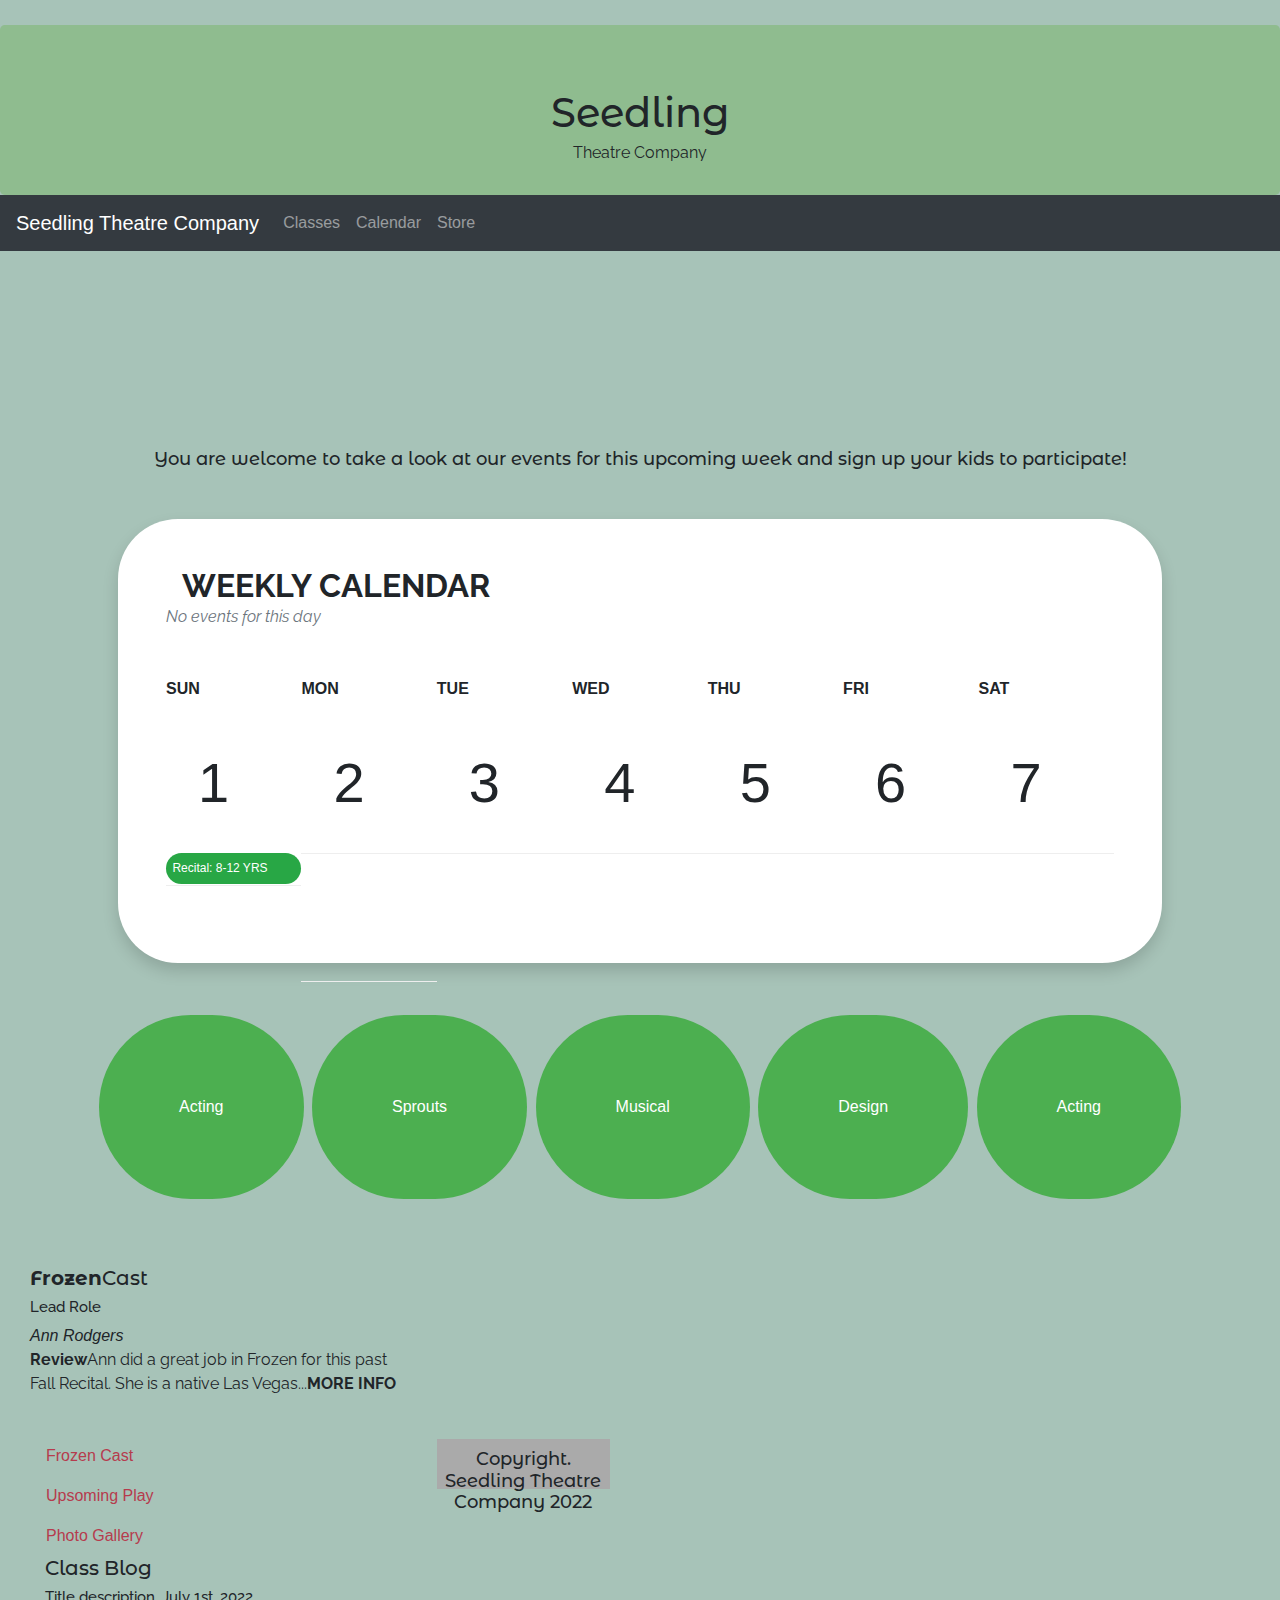
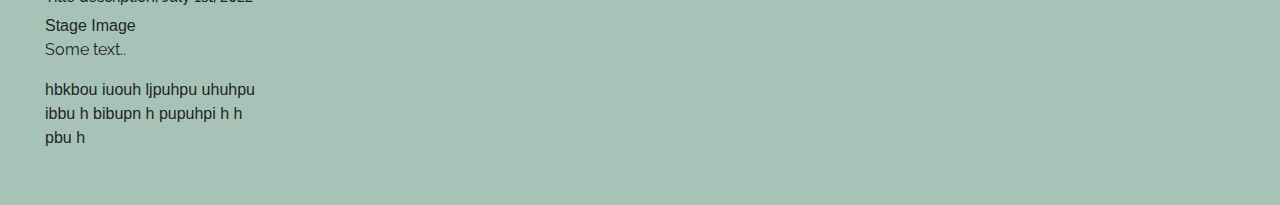
<file: classes.html>
<!DOCTYPE html>
 <html lang="eng">
  <head>
    <meta charset="utf-8">
    <meta name="viewpoint" content="width=device-width, initail=scale=1">
        <link rel="stylesheet" href="https://maxcdn.bootstrapcdn.com/bootstrap/4.5.0/css/bootstrap.min.css">
        <link rel="stylesheet" href="mystyle.css">
        <link href="https://fonts.googleapis.com/css2?family=Montserrat+Alternates&display=swap" rel="stylesheet">
        <link href="https://fonts.googleapis.com/css2?family=Raleway:wght@300&display=swap" rel="stylesheet">
        <script src="https://ajax.googleapis.com/ajax/libs/jquery/3.5.1/jquery.min.js"></script>
        <script src="https://cdis.cloudflare.com/ajax/libs/popper.is/bootstrap.min.is"></script>
        <script src= "https://maxcdn.bootstrapcdn.com/bootstrap/4.5.0/js/bootstrap.min.js"></script>
    </head>
    
    <body>

    <div class="jumbotron text-center" style="margin-bottom: 0";>
    <h1>Seedling</h1>
    <p>Theatre Company</p>
        </div>
        
    <nav class="navbar navbar-expand-sm bg-dark navbar-dark">
        <a class="navbar-brand" href="index.html">Seedling Theatre Company</a>
        <button class="navbar-toggler" type="button" data-toggle="collapse" data-target="#collapsibleNavbar">
        <span class="navbar-toggler-icon"></span>   
        </button>
        
        <div class="collapse navbar-collapse" id="collapsibleNavbar">
            <ul class="navbar-nav">
                <li class="nav-item">
                    <a class="nav-link" href="classes.html">Classes</a>
                </li>
                <li class="nav-item">
                    <a class="nav-link" href="calendar.html">Calendar</a>
                </li>
                   <li class="nav-item">
                    <a class="nav-link" href="Store.html">Store</a>
                </li>
            </ul>
        </div>
    </nav>
   
            <div class="container p-5">
        
        <header class="text-center text-grey mb-5">
            <h3>You are welcome to take a look at our events for this upcoming week and sign up your kids to participate!</h3>
        </header>
        
        <div class="calendar shadow bg-white p-5">
            <div class="d-flex align-items-center"><i class="fa fa-calendar fa-3x mr-3"></i>
            <h2 class="months font-weight-bold mb-0 text-uppercase"> Weekly Calendar</h2>
            </div>
            <p class="font-italic text-muted mb-5">No events for this day</p> 
            <ol class="day-names list-unstyled">
                <li class="font-weight-bold text-uppercase">Sun</li>
                <li class="font-weight-bold text-uppercase">Mon</li>
                <li class="font-weight-bold text-uppercase"><b>Tue</b></li>
                <li class="font-weight-bold text-uppercase">Wed</li>
                <li class="font-weight-bold text-uppercase">Thu</li>
                <li class="font-weight-bold text-uppercase">Fri</li>
                <li class="font-weight-bold text-uppercase">Sat</li>
            </ol>
            
            <ol class="days list-unstyled">
                <li>
                    <div class="date">1</div>
                    <div class="event bg-success">Recital: 8-12 YRS</div>
                </li>
                <li>
                    <div class="date">2</div>
                </li>
                 <li>
                    <div class="date">3</div>
                </li>
                 <li>
                    <div class="date">4</div>
                </li>
                 <li>
                    <div class="date">5</div>
                </li>
                 <li>
                    <div class="date">6</div>
                </li>
                 <li>
                    <div class="date">7</div>
                </li>
               <li> 
                                                                                                       
                </li>
            </ol>
         </div>
        </div>    
        
         <div class="text-center">
            <button class="btnl btn-default btn-circle btn-lg">Acting<i class="glyphicon glyphicon-plus" aria-hidden="true"></i></button>
             <button class="btnl btn-default btn-circle btn-lg">Sprouts<i class="glyphicon glyphicon-music" aria-hidden="true"></i></button>
              <button class="btnl btn-default btn-circle btn-lg">Musical<i class="glyphicon glyphicon-chevron-up" aria-hidden="true"></i></button>
               <button class="btnl btn-default btn-circle btn-lg">Design<i class="glyphicon glyphicon-chevron-down" aria-hidden="true"></i></button>
                <button class="btnl btn-default btn-circle btn-lg">Acting<i class="glyphicon glyphicon-volume-off" aria-hidden="true"></i></button>
        </div>
           
           <br><br>
           
            <div class="container-fluid">
             <div class="row">
             <div class="col-sm-4">
             <h4><b>Frozen</b>Cast</h4>
             <h5> Lead Role</h5>
             <div class="Krising"><em>Ann Rodgers</em></div>
             <p><b>Review</b>Ann did a great job in Frozen for this past Fall Recital. She is a native Las Vegas...<b>MORE INFO</b></p><br>
             
                 <ul class="nav nav-pills flex-column">
                     <li class="nav-item">
                         <a class="nav-link" href="">Frozen Cast</a>
                     </li>
                     
                        <li class="nav-item">
                         <a class="nav-link" href="">Upsoming Play</a>
                     </li>
                     
                        <li class="nav-item">
                         <a class="nav-link" href="">Photo Gallery</a>
                     </li>
                 </ul>
                 
              
              <div class="col-sm-8">
                  <h4>Class Blog</h4>
                  <h5>Title description, July 1st, 2022</h5>
                  <div class="Staging">Stage Image</div>
                  <p>Some text..</p>hbkbou iuouh ljpuhpu  uhuhpu ibbu h bibupn h pupuhpi h h pbu h <p></p></div>
                  
                  <br>
            </div>
            
            <div class="col-sm-2">
                <div class="footer">
                    <h3> Copyright. Seedling Theatre Company 2022</h3>
                </div>
            </div>
             
        </div> 
        </div>            
                  
    </body>
    
    
    
    
</html>
</file>
<file: mystyle.css>
/* My Custom CSS */
.container {
    margin-top: 150px;
}

body {
    background-color:#A7C3B8;
    min-height: 100vh;
    padding-top: 25px;
}

ul {
    list-style-type: beige;
}

a {
    color: #b63b4d;
    text-decoration: none;
}

.accordion {
    max-width: 384px;
    width: 100%;
    margin: 30px auto 20px;
    background: #efeded;
    border-radius: 0;
}

.accordion .link {
    cursor: pointer;
    display: block;
    padding: 15px 15px 15px 42px;
    color: #4d4d4d;
    font-size: 14px;
    font-weight: 700;
    border-bottom: 1px solid #ccc;
    position: relative;
    transition: all 0.4s ease;
}


.accordion li: last-chill .link {
    border-bottom: 0;
}

.accordion li i {
    position: absolute;
    top: 16px;
    left: 12px;
    font-size: 18px;
    color: #595959;
    transition: all 0.4 ease;
}

.accordion li i.fa-chevron-down{
    right: 12px;
    left: auto;
    font-size: 16px;
}

.accordion li.open .link {
    color: #aa00ff;
}

.accordion li.open i{
    color: #aa00ff;
}

.accordion li.open i.fa-chevron-down {
    transition: rotate (180deg);
}

.submenu {
    display: none;
    background: #444359;
    font-size: 14px;
}

.submenu li {
    border-bottom: 1px solid #4b4a5e;
}

.submenu a {
    display: block;
    text-decoration: none;
    color: #d9d949;
    padding: 12px;
    padding-left: 42px;
    transition: all 0.25s ease;
}
.submenu a: hover {
    background: #b63b4b;
    color: #fff;
}


h1 {
    font-family: 'Montserrat Alternates', sans-serif, white;
}

h2 {
 font-family: 'Raleway', sans-serif;
 animation-duration: 8s;
 animation-name: slidein;
 animation-iteration-count: infinite;
 box-shadow: 0 0 10px 0 right(0, 0, 0, .4) inset; 
 background: linlear gradient(to bottom, #seagreen 39%, #seagreen 49%, #seagreen 59%, #seagreen 100%);
 border-radius; 7px;
}

@keyframes slidein {
    0% {
        margin-left: 0%;
    }
    
    59% {
        margin-left: 150px;
    }
    
    100% {
        margin-left: 0%;
    }
}

h3 {
    font-family: 'Montserrat Alternates', sans-serif;
    text-align: center;
    font-size: 18px;
}

h4 {
    font-family:  'Montserrat Alternates', sans-serif;
    font-size: 20px;
}

h5 {
    font-family:'Raleway', sans-serif;
    font-size: 15px;
}

p{
    font-family: 'Raleway', sans-serif;
    overflow: hidden;
}

ul {
    overflow: hidden;
}

.jumbotron {
    margin: auto;
    background-color: darkseagreen;
    line-height: 1;
    height: 170px;
}

.row {
    padding: 15px;
    width: 100%;
    height: auto;
}

.header image {
    display: block;
    max-width: 100%;
    height: auto;
}

.caption {
    text-align: right;
}

.classes1 {
    display: block;
    margin: auto;
    height: 100%;
}

.p-2 {
    width: 600px;
}

.footer {
    background: #aaa;
}

.footer,
.push {
    height: 50px;
    margin-top: 100%;
}

.footer h3 {
    text-align: center;
    padding-top: 10px;
}

.clearfix::after,
.calendar ol::after {
    content| ",";
    height: 0;
    clear: both;
    visibility: hidden;
}

/* ==============
Calendar Styling */
.calendar {
    border-radius: 60px;
    height: 444px;
}

@media (min-width: 992px) {
    .date {
        font-size: 3.5rem;
    }
}

.calendar ol li {
    float: left;
    width: 14.28571%;
}

.calendar .days-names {
    border-bottom: 1px solid #eee;
}

.calendar .day-names li{
    text-transform: uppercase;
    margin-bottom: 0.5rem;
}

.calendar .days li {
    border-bottom: 1px solid #eee;
    min-height: 8rem;
}

.calendar .days li .date {
    margin: 0.5rem 0;
    margin: 2rem;
}

.calendar .days li .event {
    font-size: 0.75rem;
    padding: 0.4rem;
    color: white;
    white-space: nowrap;
    overflow: hidden;
    text-overflow: ellipsis;
    border-radius: 4rem;
    margin-bottom: 1px;
}

.calendar .days li .event.span-2 {
    width: 200%;
}

.calendar .days li .event-begin {
    border-radius: 1rem 0 0 1rem;
}

.calendar .days li .event.end {
    border-radius: 0 1rem 1rem 0;
}

.calendar .days li .event.clear {
    background: none;
}

.calendar .days li:nth-child(n+29) {
    border-bottom: none;
}

.calendar .days li .outside .date {
    color: darkolivegreen;
}

.dropdown-content {
    display: none;
    position: relative;
    text-align: right;
    background-color: #f9f9f9;
    min-width: 360px;;
    box-shadow: 0px 8px 16px 8px rgba(0,0,0,0.2);
    padding:  12px 16px;
    z-index: 1;
}

.dropdown:hover .dropdown-content{
    display: block
}


.demo:hover .event bg-success {
    animation-name: date;
    animation-duration: 3s;
    animation-fill-mode: forwards;
}
    
.date {
    border-top: 50px, solid #ccc;
    height: 80px;
}

.btnl {
    background-color: #4CAF50;
    border: none;
    color: white;
    padding: 80px;
    text-align: center;
    text-decoration: none;
    display: inline-block;
    font-size: 16px;
    margin: 4px 2px;
    border-radius: 100px;
}

.btn2 {
    background-color: #4CAF50;
    border: none;
    color:white;
    padding: 80px;
    text-align: center;
    text-decoration: none;
    display: inline-block;
    font-size: 16px;
    margin: 4px 2px;
    border-radius: 100px;
}

.btn3 {
    background-color: #4CAF50;
    border: none;
    color:white;
    padding: 80px;
    text-align: center;
    text-decoration: none;
    display: inline-block;
    font-size: 16px;
    margin: 4px 2px;
    border-radius: 100px;
}

.btn4 {
    background-color: #4CAF50;
    border: none;
    color:white;
    padding: 80px;
    text-align: center;
    text-decoration: none;
    display: inline-block;
    font-size: 16px;
    margin: 4px 2px;
    border-radius: 100px;
}

.btn5 {
    background-color: #4CAF50;
    border: none;
    color:white;
    padding: 80px;
    text-align: center;
    text-decoration: none;
    display: inline-block;
    font-size: 16px;
    margin: 4px 2px;
    border-radius: 100px;
}

.def-number-input {
    display: inline-flex;
    width: 80px;
    height: 30px;
    background-color: #9f9f9f;
    &, & * {
        box-sizing: border-box
    }
}
</file>
